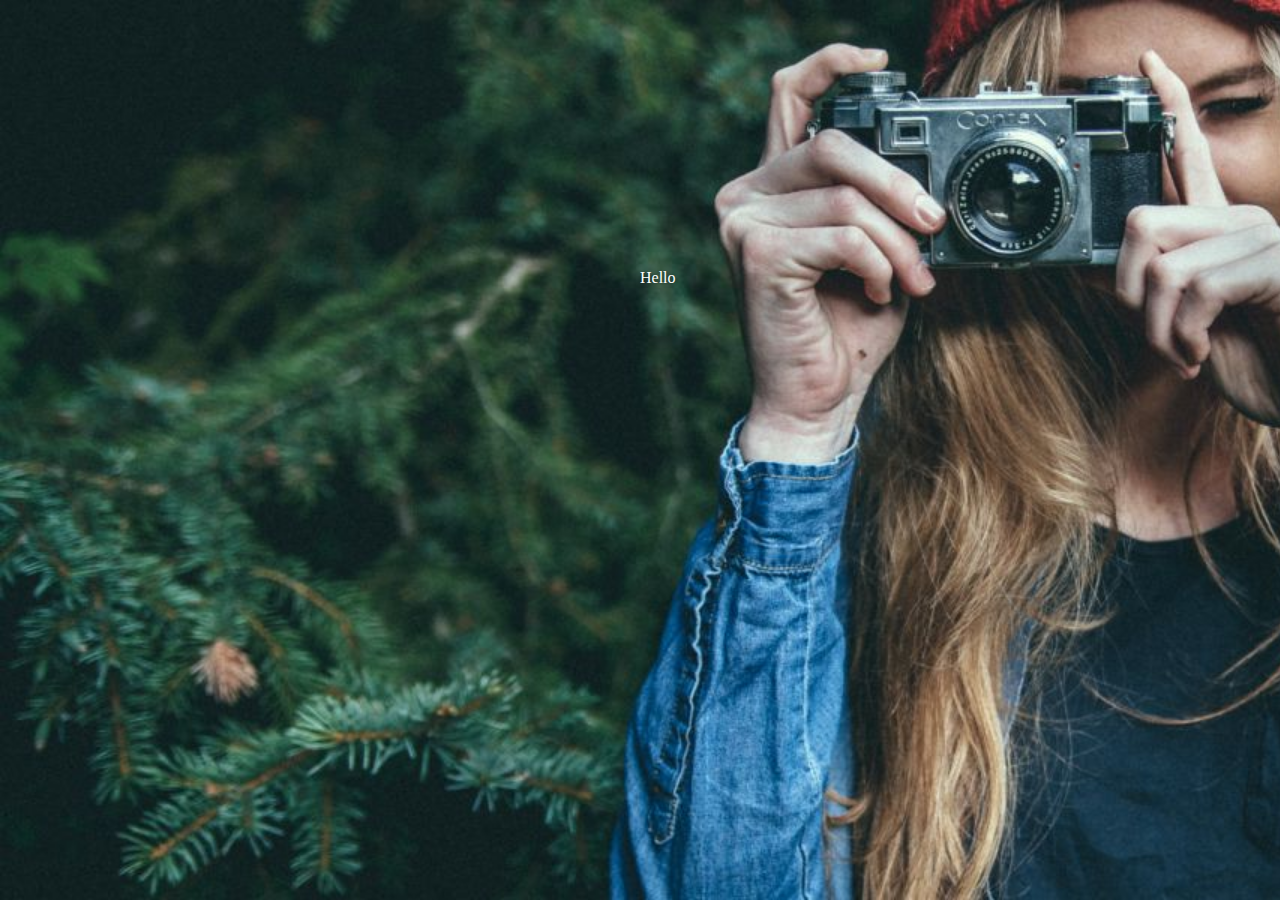
<file: news.html>
<!DOCTYPE html>
<html lang="en">
<head>
    <meta charset="UTF-8">
    <meta http-equiv="X-UA-Compatible" content="IE=edge">
    <meta name="viewport" content="width=device-width, initial-scale=1.0">
    <title>Document</title>
    <link rel="stylesheet" href="css/reset.css">
    <link rel="stylesheet" href="css/style.css">
</head>
<body>
    <div class="main-bg">
        <p class="hello">Hello</p>
    </div>
    
    
</body>
</html>
</file>
<file: css/style.css>
.header-wraper-flex {
    display: -webkit-box;
    display: -ms-flexbox;
    display: flex;
    -webkit-box-pack: justify;
    -ms-flex-pack: justify;
    justify-content: space-between;
    -webkit-box-align: center;
    -ms-flex-align: center;
    align-items: center;
    padding: 20px;
}
.nav-ul {
    display: -webkit-box;
    display: -ms-flexbox;
    display: flex;
}
.nav-li {
    margin-right: 36px;
}
.left-block {
    background-color: lightblue;
    max-width: 600px;
    width: 100%;
}
.right-block {
    background-color: blueviolet;
    max-width: 600px;
    width: 100%;
}
.section-div-wraper {
    display: -webkit-box;
    display: -ms-flexbox;
    display: flex;
    -ms-flex-pack: distribute;
    justify-content: space-around;
}
.title-section {
    font-size: 78px;
}
.container-block {
    max-width: 1200px;
    width: 80%;
    margin: 0 auto;
    background-color: cadetblue;
}
.image-block1 {
    width: 100%;
}
.blue-box {
    background-color: #3d37f1;
    width: 264px;
    height: 77px;
    border-radius: 38px;
    display: -webkit-box;
    display: -ms-flexbox;
    display: flex;
    -webkit-box-pack: center;
    -ms-flex-pack: center;
    justify-content: center;
    -webkit-box-align: center;
    -ms-flex-align: center;
    align-items: center;
}
.wave {
    margin-left: 25px;
}
.block {
    width: 250px;
    height: 250px;
}
.block:nth-child(1) {
    background-color: red;
}
.block:nth-child(2) {
    background-color: blue;
}
.block:nth-child(3) {
    background-color: yellow;
}
.section-wraper-boxes {
    display: -webkit-box;
    display: -ms-flexbox;
    display: flex;
    -webkit-box-pack: justify;
    -ms-flex-pack: justify;
    justify-content: space-between;
    -ms-flex-wrap: wrap;
    flex-wrap: wrap;
}
.images-flex {
    display: -webkit-box;
    display: -ms-flexbox;
    display: flex;
    -webkit-box-pack: justify;
    -ms-flex-pack: justify;
    justify-content: space-between;
}
.image-block {
    width: 250px;
}
.image-block img {
    width: 100%;
    display: block;
}
.container-test {
    max-width: 1170px;
    width: 100%;
    margin: 0 auto;
    background-color: red;
}
.fa-facebook {
    color: blue;
    font-size: 30px;
}
.youtube-icon {
    color: red;
    font-size: 30px;
}
.fa-facebook:hover {
    color: yellow;
}
.burger-bar-icon {
    font-size: 35px;
    color: red;
    display: none;
}
.logo {
    width: 195px;
}
.image-test {
    max-width: 500px;
    width: 100%;
    height: 400px;
    object-fit: cover;
}

/* background image */
.background-image {
    background-image: url('../imgaes/photographer.jpg');
    height: 400px;
    /* max-width: 600px; */
    width: 100%;
    background-repeat: no-repeat;
    background-size: cover;
    background-position: top right;
    background-attachment: fixed;
}


/* news Html fluid page */
html,body {
    width: 100%;
    height: 100%;
}
.main-bg {
    background-image: url('../imgaes/photographer.jpg');
    width: 100%;
    height: 100%;
    background-repeat: no-repeat;
    background-size: cover;
    position: relative;
}
.hello {
    position: absolute;
    top: 30%;
    left: 50%;
    color: #fff;
}
</file>
